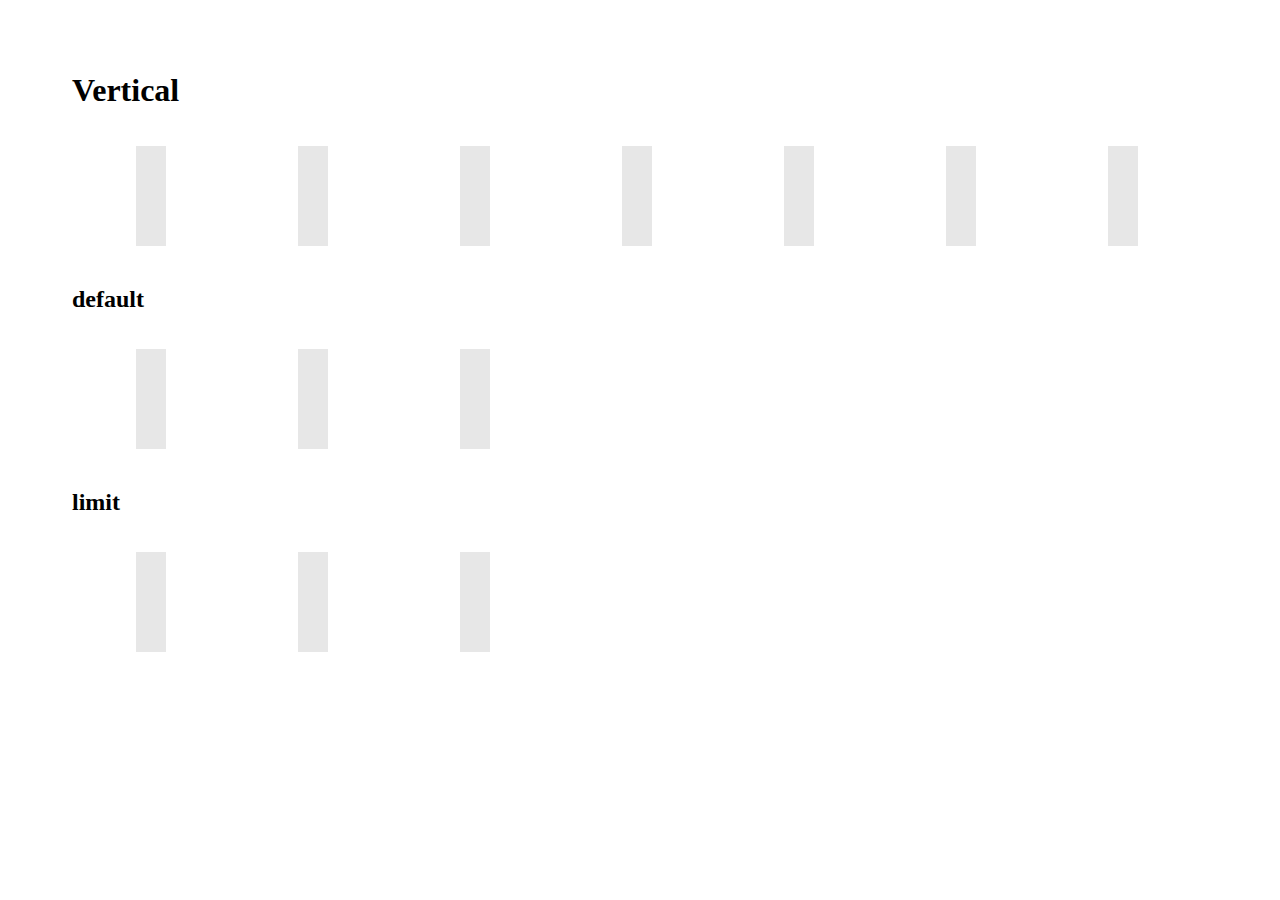
<file: vertical.html>
<html>
<head>
	<meta charset="UTF8">
	<title>Ranje Slider</title>
	<meta name="description" content="Ranje Slider"/>
	<meta name="viewport" content="width=device-width, initial-scale=1.0, height=device-height, minimum-scale=1.0 maximum-scale=1.0, user-scalable=no, minimal-ui"/>
	<meta name="twitter:card" content="summary"/>
	<meta name="twitter:image" content="http://static.dev/images/logo.png"/>
	<meta property="og:image" content="http://static.dev/images/logo.png"/>
	<meta property='og:locale' content='fa_IR'/>
	<link rel="stylesheet" type="text/css" href="css/style.css">
	<script src="https://code.jquery.com/jquery-3.1.1.min.js" integrity="sha256-hVVnYaiADRTO2PzUGmuLJr8BLUSjGIZsDYGmIJLv2b8=" crossorigin="anonymous"></script>
	<script src="js/script.js"></script>
</head>

<body>
	<h1>Vertical</h1>
	<div class="range-slider" data-type='vertical'></div>
	<div class="range-slider" data-type='vertical' data-min="10"></div>
	<div class="range-slider" data-type='vertical' data-min="10" data-min-default='30'></div>
	<div class="range-slider" data-type='vertical' data-max='200'></div>
	<div class="range-slider" data-type='vertical' data-max='200' data-max-default='160'></div>
	<div class="range-slider" data-type='vertical' data-min="-10" data-max='200'></div>
	<div class="range-slider" data-type='vertical' data-min="-10" data-max='200' data-step="5"></div>
	<h2>default</h2>
	<div class="range-slider" data-type='vertical' data-min="-10" data-max='200' data-step="5" data-min-default='30'></div>
	<div class="range-slider" data-type='vertical' data-min="-10" data-max='200' data-step="5" data-max-default='180'></div>
	<div class="range-slider" data-type='vertical' data-min="-10" data-max='200' data-step="8" data-min-default='30' data-max-default='180'></div>
	<h2>limit</h2>
	<div class="range-slider" data-type='vertical' data-min="-10" data-max='200' data-step="5" data-min-limit='20'></div>
	<div class="range-slider" data-type='vertical' data-min="-10" data-max='200' data-step="5" data-max-limit='180'></div>
	<div class="range-slider" data-type='vertical' data-min="-10" data-max='200' data-step="5" data-min-limit='20' data-max-limit='180'></div>

	<script type="text/javascript">
		$(document).ready(function() {
			$(".range-slider").rangeSlider();
		});
	</script>
</body>
</html>
</file>
<file: css/style.css>
body{padding: 4em;}
.range-slider{display: inline-block;position:relative;direction:ltr;text-align:left;-webkit-user-select:none;user-select:none;}
.range-slider *{-webkit-user-select:none;user-select:none;}
.range-slider .dynamic-range{position: relative;margin: 0;padding: 0;background-color:rgb(0, 117, 140);float: left;display: inline-block;height: 100%;}
.range-slider .dynamic-margin{display: inline-block;float: left;margin: 0;padding: 0;height: 100%;}
.range-slider{height:35px;background-color:#e7e7e7;margin:2em 0;display:block;}
.range-slider .dynamic-range .min{left:-15px;top:-20px;}
.range-slider .dynamic-range .max{right:-15px;bottom:-21px;}

.range-slider .dynamic-range div.active{z-index: 99999;}
/*.range-slider .dynamic-range .max.active::before{content: "";position: absolute;top: -1px;background:url(../images/svg/b.svg) no-repeat;width:30px;height:30px;transform: rotate(90deg);}*/
.range-slider[data-type="vertical"] .dynamic-range .max.active::before{transform: rotate(0deg);top: initial;left: -1px;}
/*.range-slider .dynamic-range .min.active::before{content: "";position: absolute;top: 1px;background:url(../images/svg/b.svg) no-repeat;width:30px;height:30px;transform: rotate(270deg);}*/
.range-slider[data-type='vertical'] .dynamic-range .min.active::before{transform: rotate(0deg);top: initial;left:-1px; }
.range-slider .dynamic-range .min, .range-slider .dynamic-range .max{outline:none;position:absolute;width:30px;height:30px;}

.range-slider .dynamic-range .max svg{content: "";position: absolute;width: 30px;height: 30px;-webkit-transform: rotate(90deg);transform: rotate(90deg);bottom:1px; }
.range-slider[data-type='vertical'] .dynamic-range .max svg{content: "";position: absolute;width: 30px;height: 30px;-webkit-transform: rotate(0deg);transform: rotate(0deg);bottom:1px; }

.range-slider[data-type='vertical'] .dynamic-range .max::after{-webkit-transform: rotate(0deg);transform: rotate(0deg);}

.range-slider .dynamic-range .min svg{content: "";position: absolute;width: 30px;height: 30px;-webkit-transform: rotate(270deg);transform: rotate(270deg);top:0px; }
.range-slider[data-type='vertical'] .dynamic-range .min svg{content: "";position: absolute;width: 30px;height: 30px;-webkit-transform: rotate(0deg);transform: rotate(0deg);top:0px; }

.range-slider[data-type='vertical'] .dynamic-range .min::after{transform: rotate(0deg);}
.range-slider[data-type='vertical']{background-color:#e7e7e7;width:30px;margin:1em 4em;display:inline-block;min-height: 100px;}
.range-slider[data-type='vertical'] .dynamic-range{width:30px;background-color:#00667a;}
.range-slider[data-type='vertical'] .dynamic-range .min{top: initial;left:-21px;bottom:-15px;-webkit-transform: rotate(180deg);transform: rotate(180deg);}
.range-slider[data-type='vertical'] .dynamic-range .max{right:-21px;top:-15px;-webkit-transform: none;transform: none;}
.range-slider[data-type='vertical'] .dynamic-margin{width: 100%;}
.dynamic-range span::after{content: attr(data-value-show);display: inline-block;height: 30px;background-color: #555;color: #eee;top: 27px;position: absolute;z-index: 22;padding: 2px 10px;display: flex;align-items: center;justify-content: center;}
.dynamic-range .max span::after{top: 33px;}
.dynamic-range span::before{content: "";display: inline-block;height: 15px;left: 5px;top: -6px;position: absolute;z-index: 22;border-left: 10px solid transparent;border-right: 10px solid transparent;border-top: 10px solid #555;}
.range-slider[data-type="vertical"] .dynamic-range span::before{left:18px;top:7px;transform: rotate(90deg);}
.dynamic-range .max span::before{transform: rotate(180deg);top: initial;bottom: -6px;}
.dynamic-range .min span::after{top: initial;bottom: 33px;}
.range-slider[data-type="vertical"] .dynamic-range .min span::after{bottom: 0px;left: 33px;}
.range-slider[data-type="vertical"] .dynamic-range .min span::after{transform: rotate(180deg);}
.dynamic-range .min span, .dynamic-range .max span{z-index: 9;}
.dynamic-range .min, .dynamic-range .max{z-index: 9;}
.range-slider[data-type="vertical"] .dynamic-range .max span::after{transform: rotate(0deg);top: initial;left: 33px;}
.margin-range{margin: 120px 0;}
.range-slider[data-type='vertical'] .margin-range{margin: 0;}



.range-slider .max_limit{width: 30px;height: 30px;display: inline-block;position: absolute;right: 0;top: -20px;}
.range-slider[data-type='vertical'] .max_limit{right: 21px;top: -15px;}
.range-slider[data-type='vertical'] .max_limit svg{content: "";position: absolute;top: -15px;right: 0;width:30px;height:30px;transform: rotate(180deg);}
.range-slider .max_limit svg{content: "";position: absolute;top: 0px;right: 15px;width:30px;height:30px;transform: rotate(270deg);}
</file>
